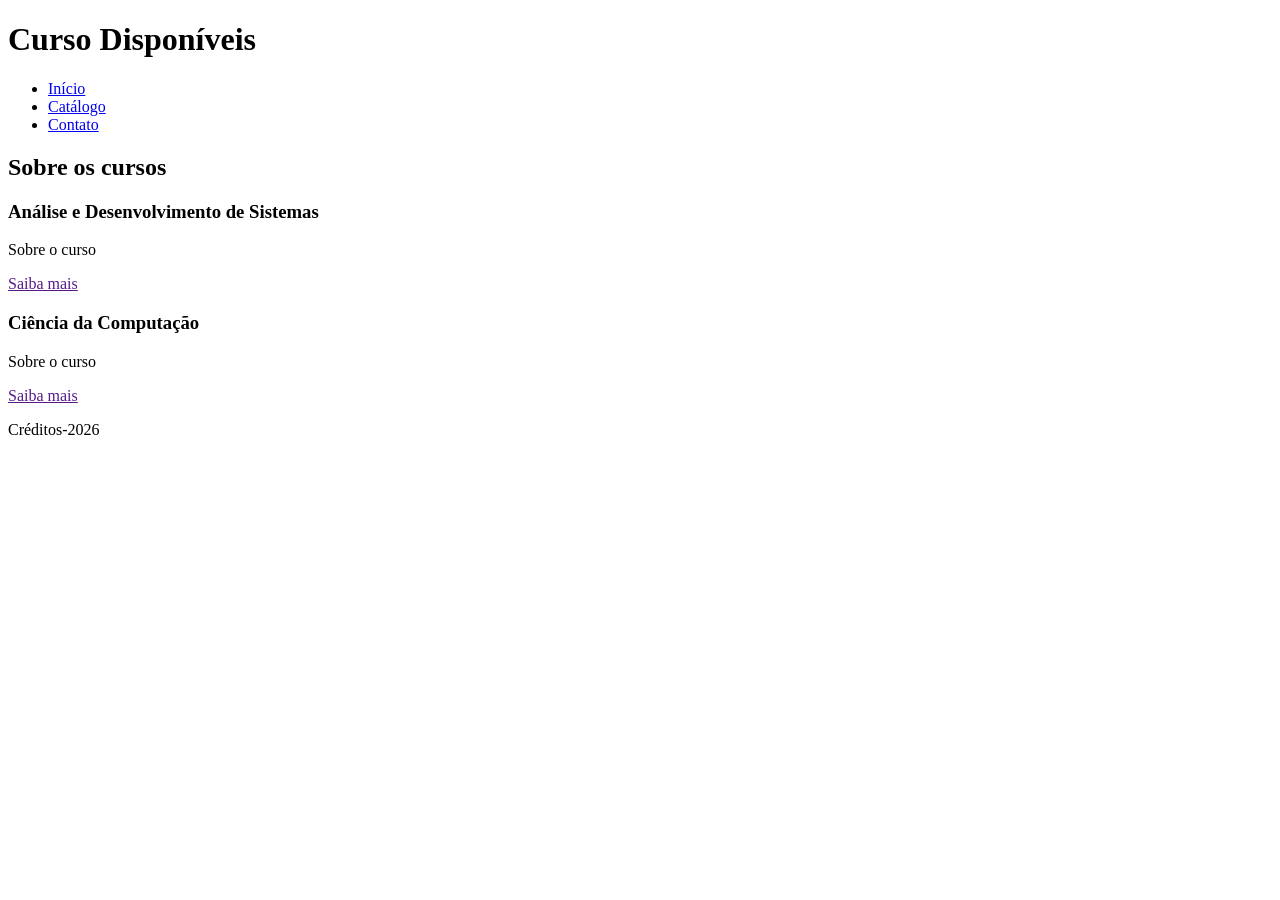
<file: exercicios/ex1/index.html>
<!DOCTYPE html>
<html lang="en">
<head>
    <meta charset="UTF-8">
    <meta name="viewport" content="width=device-width, initial-scale=1.0">
    <title>Exercicio 1</title>
</head>
<body>
    <header>
        <h1>Curso Disponíveis</h1>
        <nav>
            <ul>
                <li><a href="Início">Início</a></li>
                <li><a href="Catálogo">Catálogo</a></li>
                <li><a href="Contato">Contato</a></li>
            </ul>
        </nav>
    </header>
    <main>
        <section>
            <h2>Sobre os cursos</h2>
            <article>
                <h3>Análise e Desenvolvimento de Sistemas</h3>
                <p>Sobre o curso</p>
                <a href="">Saiba mais</a>
            </article>

            <article>
                <h3>Ciência da Computação</h3>
                <p>Sobre o curso</p>
                <a href="">Saiba mais</a>
            </article>
        </section>
    </main>
    
    <footer><p>Créditos-2026</p></footer>

</body>
</html>
</file>
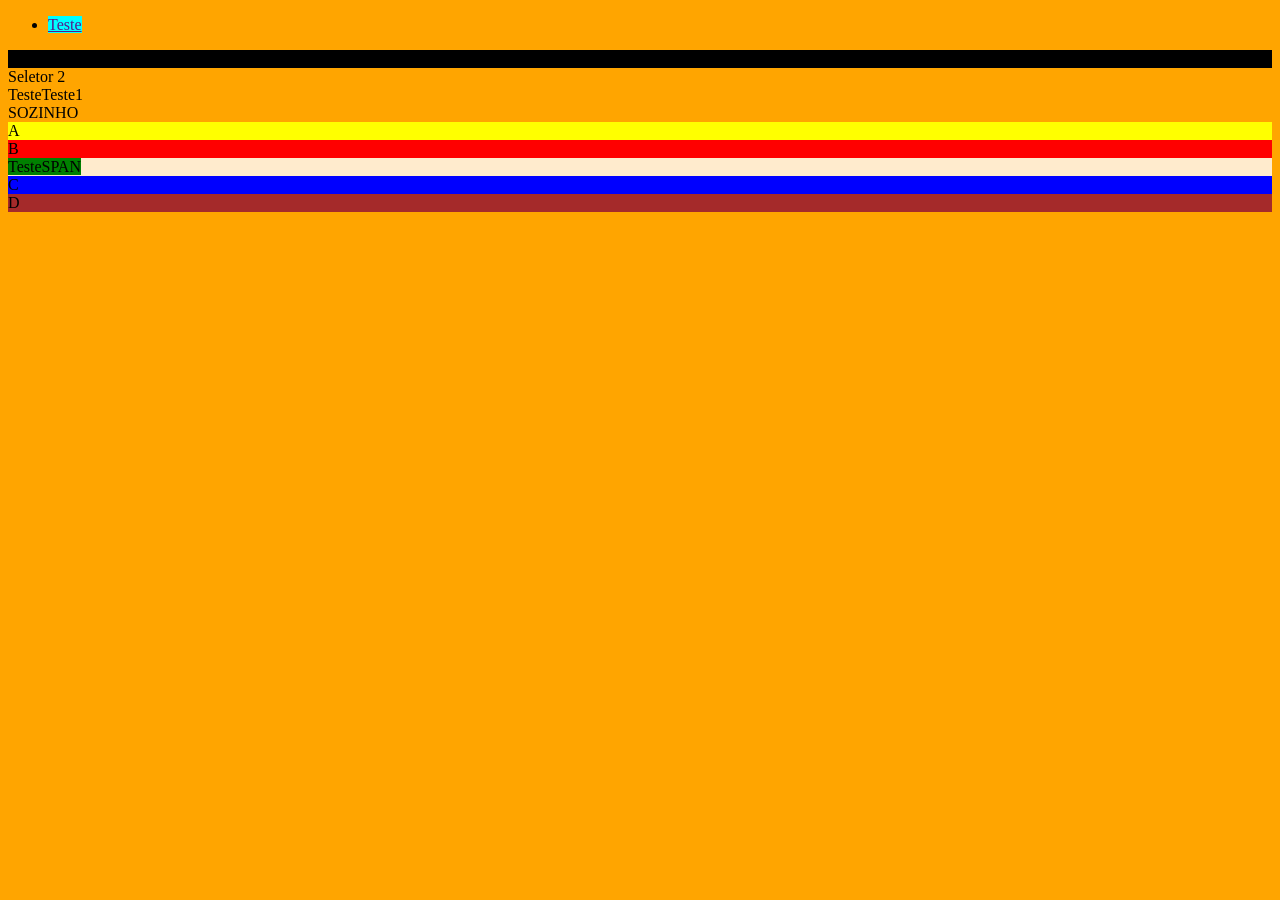
<file: aprendizados/comandosBasicos/css-basico/index.html>
<!DOCTYPE html>
<html lang="en">
<head>
    <meta charset="UTF-8">
    <meta name="viewport" content="width=device-width, initial-scale=1.0">
    <title>Uso de css</title>
    <!--CSS externo-->
    <link rel="stylesheet" href="style.css">

    <!--CSS incorpado-->
    <style>

    </style>
</head>
<body>
    <!--CSS inline-->
    <div style="display: block;"></div>

    <ul>
        <li>
            <a href="">Teste</a>
        </li>
    </ul>

    <div id="aaa">Seletor 1 </div>
    <div id="bbb">Seletor 2 </div>
    <span>Teste1</span>

    <article>SOZINHO</article>  
    <section>
        <article>A</article>
        <article>B</article>
        <span>SPAN</span>
        <article>C</article>
        <article>D</article>
    </section>
</body>
</html>
</file>
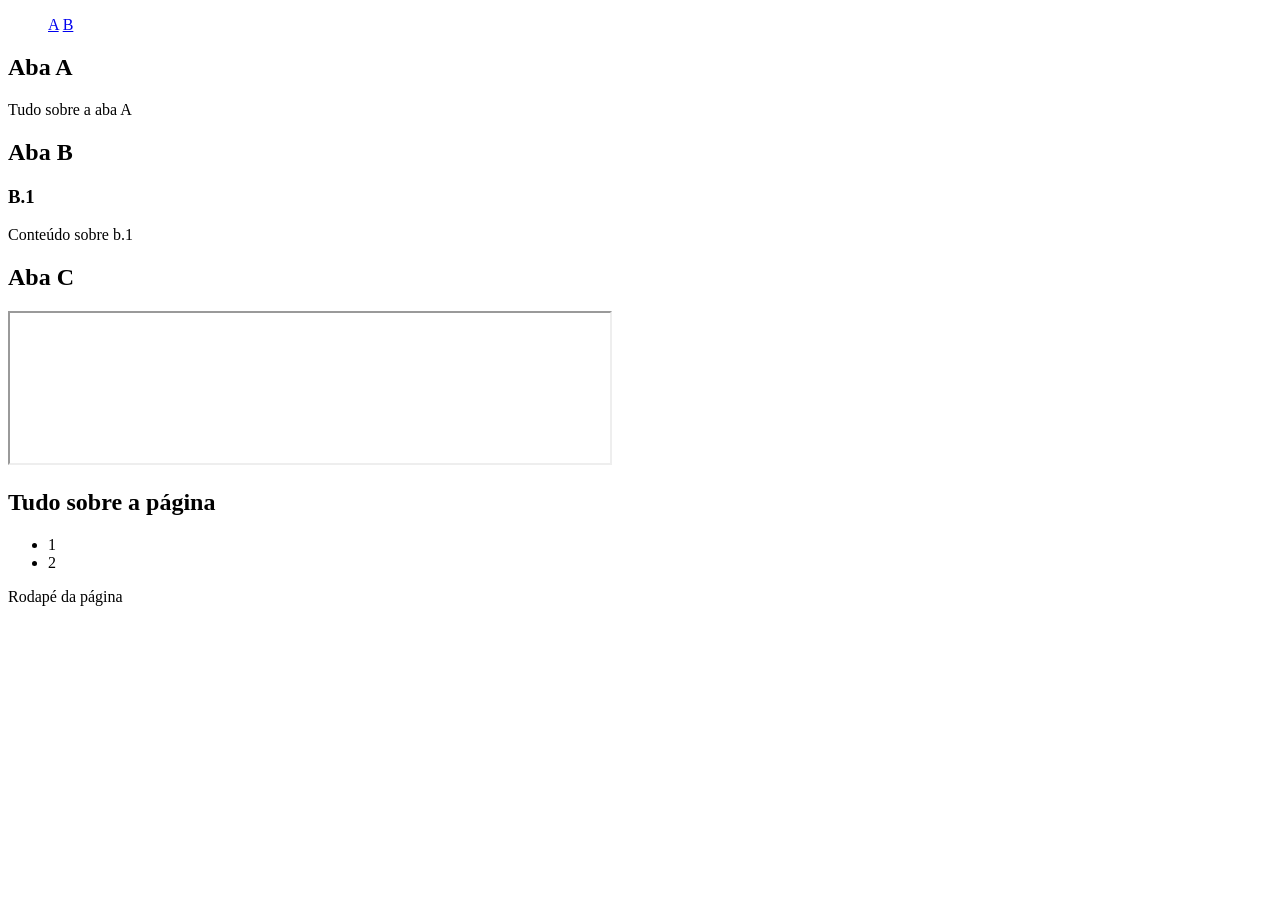
<file: aprendizados/comandosBasicos/elementos-estruturais.html>
<!DOCTYPE html>
<html lang="en">
<head>
    <meta charset="UTF-8">
    <meta name="viewport" content="width=device-width, initial-scale=1.0">
    <title>Estruturas, listas, tabelas, formularios</title>
</head>
<body>
   
    <header>
         <!--Cabeçalho principal da pagina-->
        <nav>
            <ul>
                <il><a href="#A">A</a></il>
                <il><a href="#B">B</a></il>
            </ul>
        </nav>
    </header>

    <!--Conteúdo principal da página-->
    <main>
        <!--Seção sobre a área A-->
        <section>
            <h2 id="A">Aba A</h2>
            <p>Tudo sobre a aba A</p>
        </section>

        <!--Seção sobre a área B-->
        <section>
            <h2 id="B">Aba B</h2>

            <!--Artigo individual -->
            <article>
                <h3>B.1</h3>
                <p>Conteúdo sobre b.1</p>
            </article>
        </section>

        <section>
            <h2>Aba C</h2>
            <!--Usado para incorporar conteudos externos-->
            <iframe 
                src="https://google.com" 
                width="600" 
                referrerpolicy="no-referrer-when-downgrade">
            </iframe>
        </section>
    </main>
    <!--Barra lateral com conteúdos complementares-->
    <aside>
        <h2>Tudo sobre a página</h2>
            <ul>
                <li>1</li>
                <li>2</li>
            </ul>
    </aside>
    
    <footer><p>Rodapé da página</p></footer>
</body>
</html>
</file>
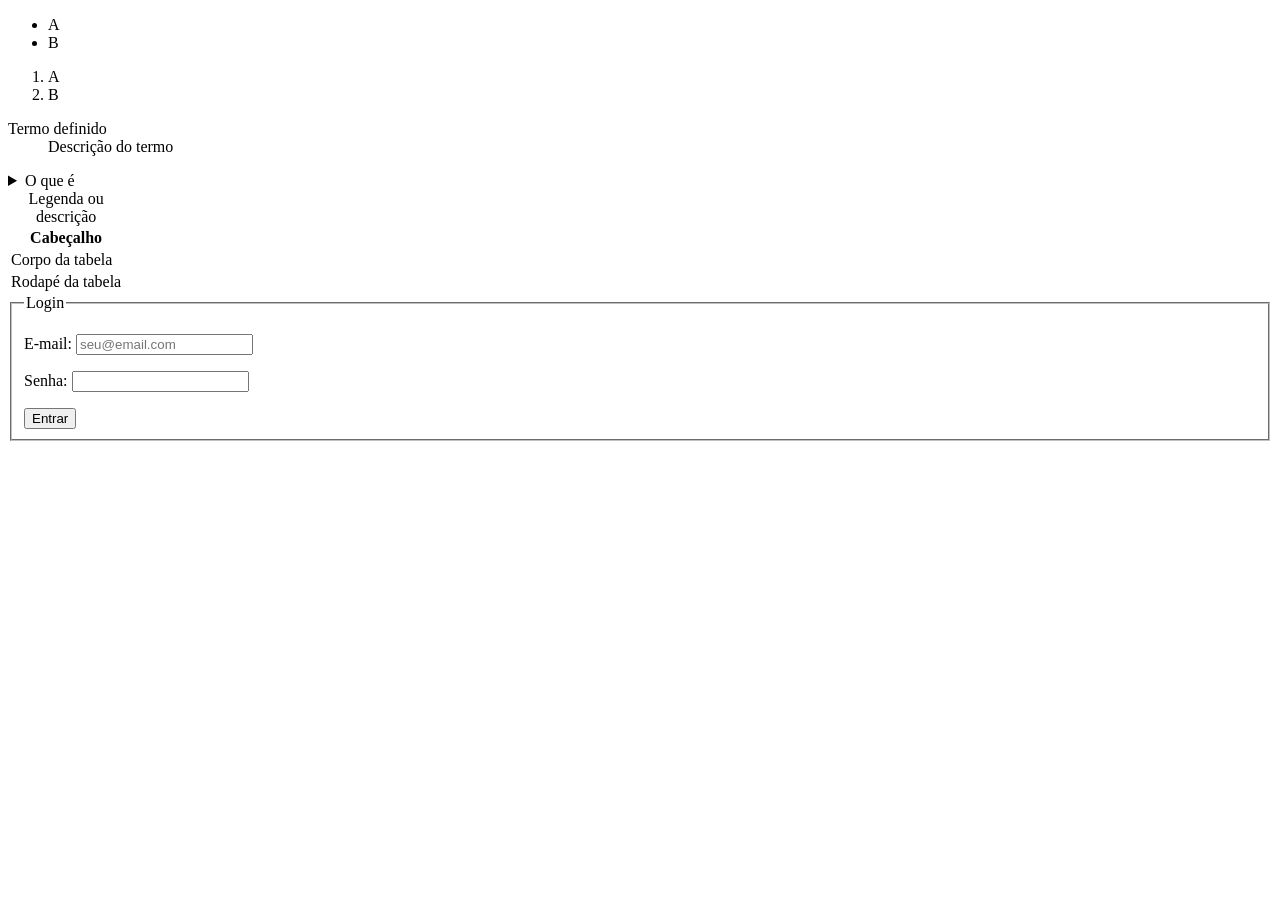
<file: aprendizados/comandosBasicos/listas-tabelas-formularios.html>
<!DOCTYPE html>
<html lang="pt-BR">
<head>
    <meta charset="UTF-8">
    <meta name="viewport" content="width=device-width, initial-scale=1.0">
    <title>Listas, tabelas e formulários</title>
</head>
<body>
    <!-- Listas -->
    <!-- Não ordenada -->
    <ul>
        <li>A</li>
        <li>B</li>
    </ul>

    <!-- Sequências com ordem definida -->
    <ol>
        <li>A</li>
        <li>B</li>
    </ol>

    <!-- Glossário -->
    <dl>
        <dt>Termo definido</dt>
        <dd>Descrição do termo</dd>
    </dl>

    <!-- Componentes interativos -->
    <details>
        <summary>O que é</summary>
        <p>Só aparece quando interage</p>
    </details>

    <!-- Tabelas (apenas para dados tabulares) -->
    <table>
        <caption>Legenda ou descrição</caption>
        <thead>
            <tr>
                <th scope="col">Cabeçalho</th>
            </tr>
        </thead>
        <tbody>
            <tr>
                <td>Corpo da tabela</td>
            </tr>
        </tbody>
        <tfoot>
            <tr>
                <td>Rodapé da tabela</td>
            </tr>
        </tfoot>
    </table>

    <!--Formularios-->
    <form action="/servidor" method="get">
        <fieldset>
            <legend>Login</legend>

            <p>
                <label for="email">E-mail:</label>
                <input type="email" name="email" id="email" required placeholder="seu@email.com">
            </p>

            <p>
                <label for="senha">Senha:</label>
                <input type="password" name="senha" id="senha" required>
            </p>

            <button type="submit">Entrar</button>
        </fieldset>
    </form>

</body>
</html>
</file>
<file: aprendizados/comandosBasicos/css-basico/style.css>
/*Seletor elemento*/
body{
    /*Declaracao*/
    background-color: orange;
}
/*Seletor Id, Deve ser único na pagina*/
#aaa{
    background-color: black;
}

/*Aninhamento*/
ul li a{
    background-color: aqua;
}

 /*Agrupamento */
 section div, article div{
    color: blue;
 }

 
/*Combinadores*/
/*Seleciona todos os descendentes p em qualquer nivel*/
div p{
    color: blueviolet;
}
/*Seleciona apenas os p que forem filhos diretos (primeiro nível)*/
div > p{
    color: cornflowerblue;
}
/*Seleciona o primeiro  p que estiver imediatamente apos o div no mesmo nível*/
div + p{
    color: blue;
}
/*Seleciona todos os irmãos p que vierem depois da div no mesmo nível*/
div ~p{
    color: darkgoldenrod;
}

/*Seletor de atributos (filtrar tags baseando-se no atributos)
E[x]: O atributo x existe.
E[x = "val"]: O valor de x é exatamente "val".
E[x ^= "val"]: O valor do atributo começa com "val".
E[x $= "val"]: O valor do atributo termina com "val".
E[x *= "val"]: O valor contém "val" em qualquer posição.   
*/

/*Pseudoclasse*/
article:hover{
    background-color: blue;
}
article:first-child{
    background-color: yellow;
}
article:last-child{
    background-color: brown;
}
article:only-child{
    background-color: black;
}
article:nth-child(2){
    background-color: red;  /*Considera todos os filhos */
}
article:nth-of-type(3){
    background-color: blue;/*Considera apenas o filho especificado*/
}
section :is(article, span){
    background-color: green; /*Maior especifidade interna*/
}
section :where(article, span){
    background-color: green; /*especifidade sempre igual a zero*/
}
section:has(span){
    background-color: blanchedalmond; /*Seleciona o elemnto pai*/
}
section:not(span){
    background-color: blanchedalmond; /*Nega a selecao*/
}

/*Before e after*/
span::before{
    content: "Teste";
}
</file>
